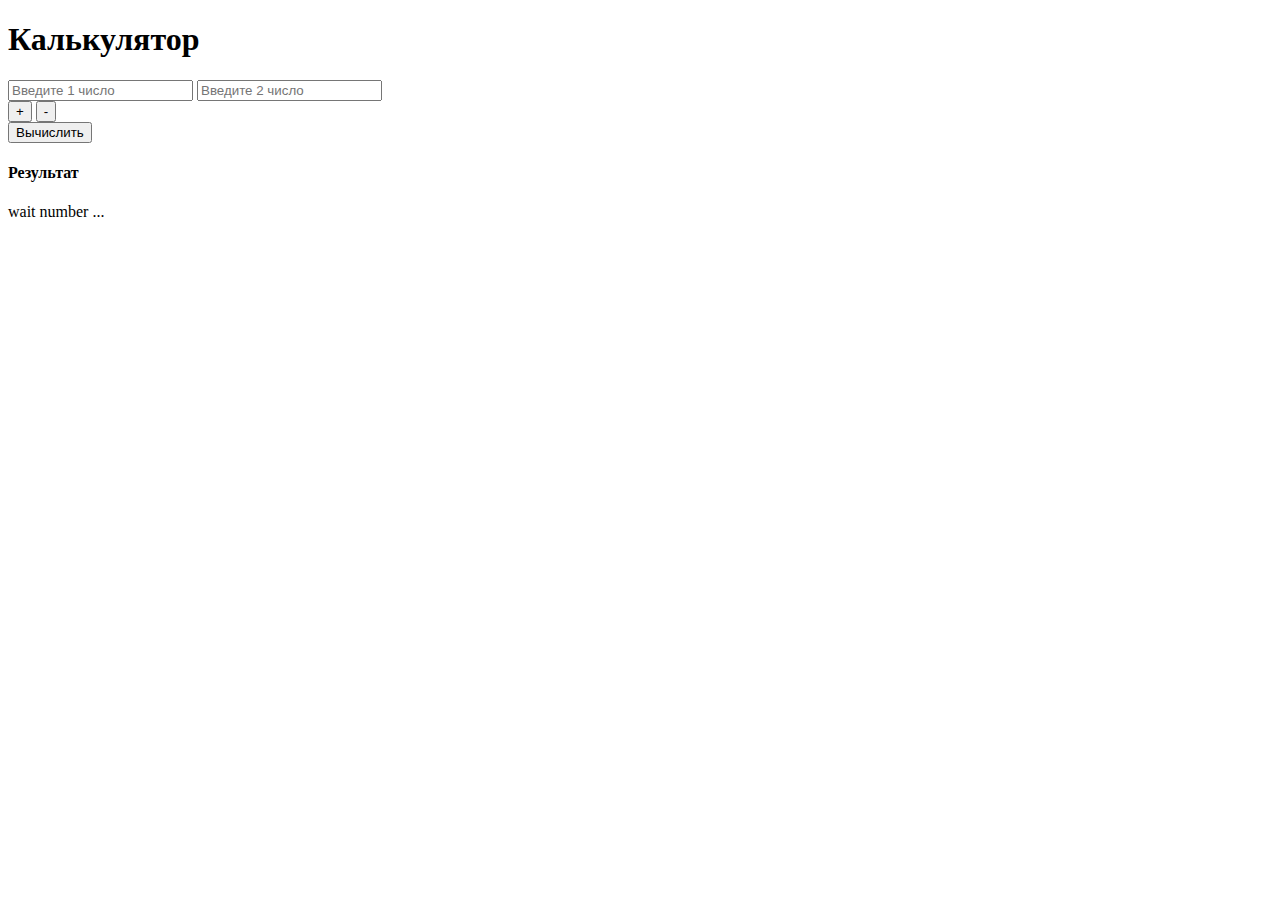
<file: caltulator/index.html>
<!DOCTYPE html>
<html lang="en">
<head>
    <meta charset="UTF-8">
    <meta http-equiv="X-UA-Compatible" content="IE-edge">
    <meta name="viewport" content="width=device-width, initial-scale=1.0">
    <link
       rel="shortcut icon"
       href="https://result.school/logo-result.school.png">
     <link
     href="https://cdn.jsdelivr.net/npm/bootstrap@5.3.0-alpha3/dist/css/bootstrap.min.css"
     rel="stylesheet"
     integrity="sha384-KK94CHFLLe+nY2dmCWGMq91rCGa5gtU4mk92HdvYe+M/SXH301p5ILy+dN9+nJOZ"
     crossorigin="anonymous">
     <script src="app.js" defer></script>  
    <title>Document</title>
    </head>
<body class="bg-dark text-light">
  <div class="container w-50 pt-5">
    <h1>Калькулятор</h1>
    <input
    type="number"
    class="form-control mb-2"
    placeholder="Введите 1 число"
    id="input1"
    value="a">
    <input
    type="number"
    class="form-control mb-2"
    placeholder="Введите 2 число"
    id="input2"
    value="b">
    <div class="d-flex mb-2">
      <button class="btn btn-success flex-grow-1 mx-2" id="plus">+</button>
      <button class="btn btn-danger flex-grow-1 mx-2" id="minus">-</button>
    </div>
    <button class="btn btn-outline-info w-100 mb-2" id="submit">
      Вычислить
    </button>

  <div class="text-bg-light p3 text-center">
    <h4>Результат</h4>
    <p id="result" class="mb-0">wait number ...</p>
  </div>
  </div>
  
</body>
</html>
</file>
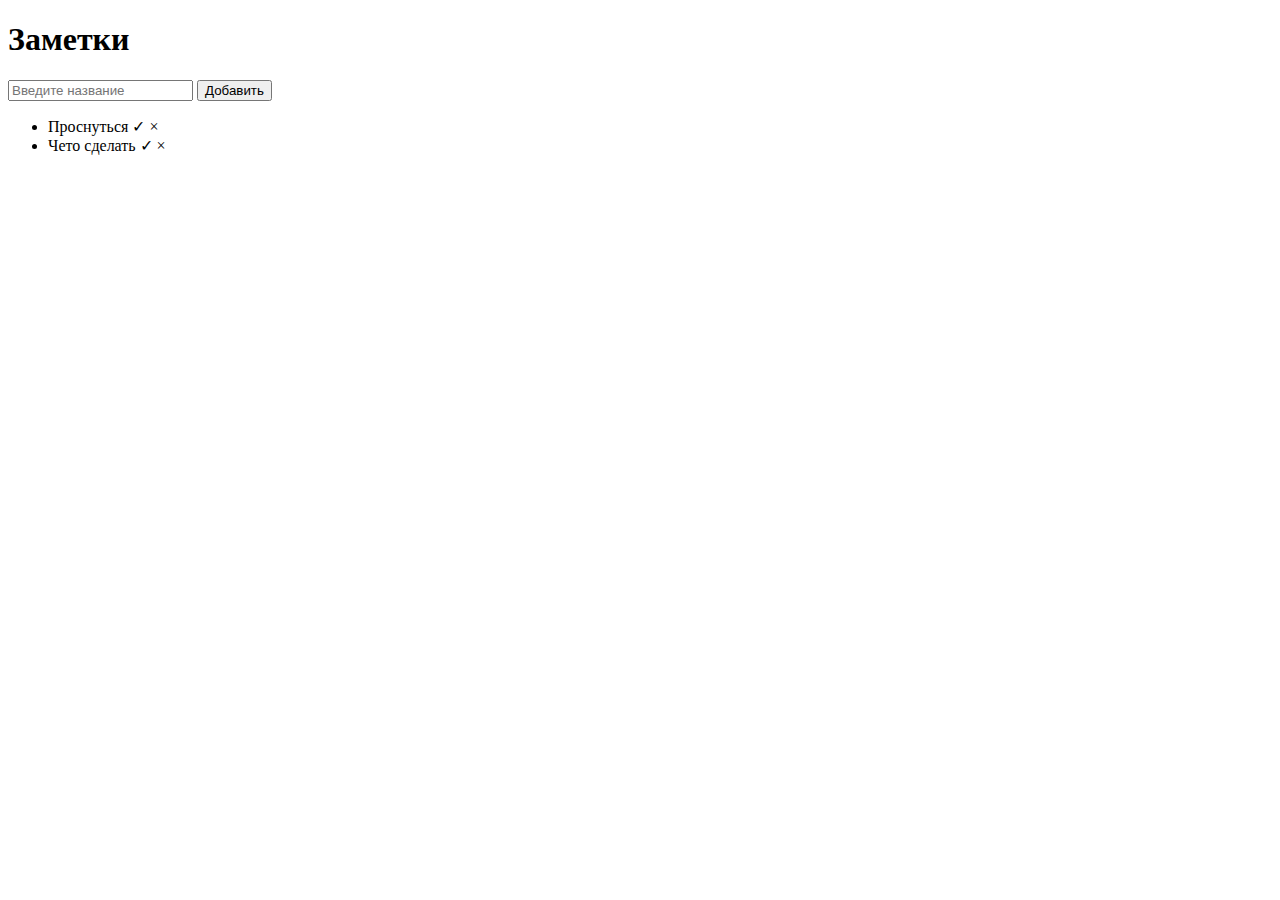
<file: massive/index.html>
<!DOCTYPE html>
<html lang="en">
<head>
    <meta charset="UTF-8">
    <meta http-equiv="X-UA-Compatible" content="IE-edge">
    <meta name="viewport" content="width=device-width, initial-scale=1.0">
    <link
       rel="shortcut icon"
       href="https://result.school/logo-result.school.png">
     <link
     href="https://cdn.jsdelivr.net/npm/bootstrap@5.3.0-alpha3/dist/css/bootstrap.min.css"
     rel="stylesheet"
     integrity="sha384-KK94CHFLLe+nY2dmCWGMq91rCGa5gtU4mk92HdvYe+M/SXH301p5ILy+dN9+nJOZ"
     crossorigin="anonymous">
     <script src="app.js" defer></script>  
    <title>Document</title>
    </head>
    <body class="bg-dark text-white">
            <div class="container w-50 pt-5">
            <h1>Заметки</h1>
            <input 
            type="text"
            class="form-control mb-2"
            placeholder="Введите название"
            id="title">
            <button class="btn btn-outline-info w-100 mb-2" id="create">
                Добавить
            </button>

            <ul class="list-group list-group-flush" id="list">
                <!-- <li class="list-group-item d-flex justify-content-between align-items-center">
                    <span>Название</span>
                    <span>
                        <span class="btn btn-small btn-success">&check;</span>
                        <span class="btn btn-small btn-danger">&times;</span>
                    </span>
                </li> -->
            </ul>
        </div>     
    </body>
</file>
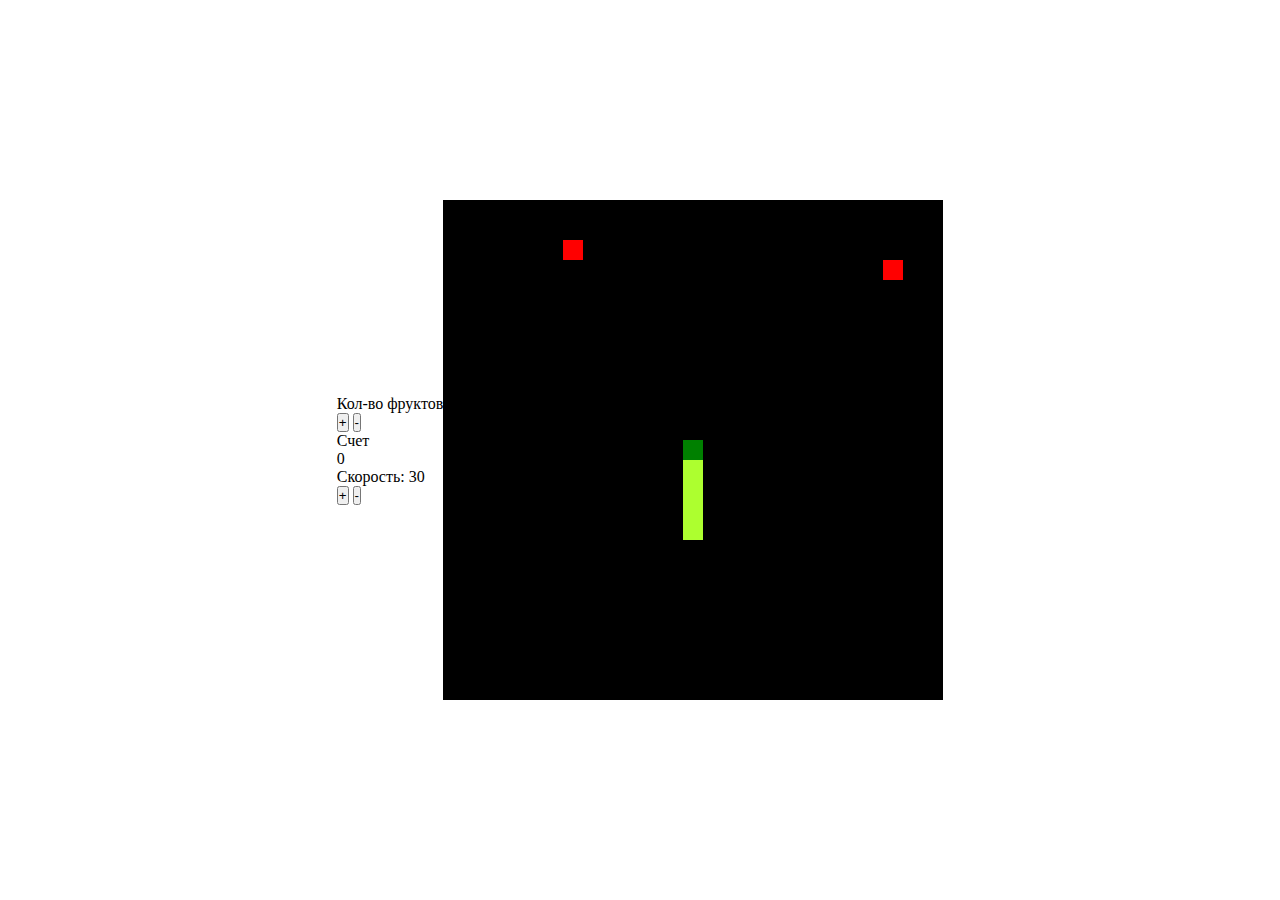
<file: snake/index.html>
<!DOCTYPE html>
<html lang="en">
<head>
    <meta charset="UTF-8">
    <title>Title</title>
    <link rel="stylesheet" href="style.css">
</head>
<body>

<div class="game-controls">
    <div class="control">
        <p>Кол-во фруктов</p>
        <button class="control-button">+</button>
        <button class="control-button">-</button>
    </div>
    <div class="control">
        <p>Счет</p>
        <span class="score">0</span>
    </div>
    <div class="control">
        <p>Скорость: <span class="speed">30</span></p>
    </div>
    <div class="control">
        <button class="control-button">+</button>
        <button class="control-button">-</button>
    </div>
</div>

<div class="game"></div>

<script src="index.js"></script>
</body>
</html>
</file>
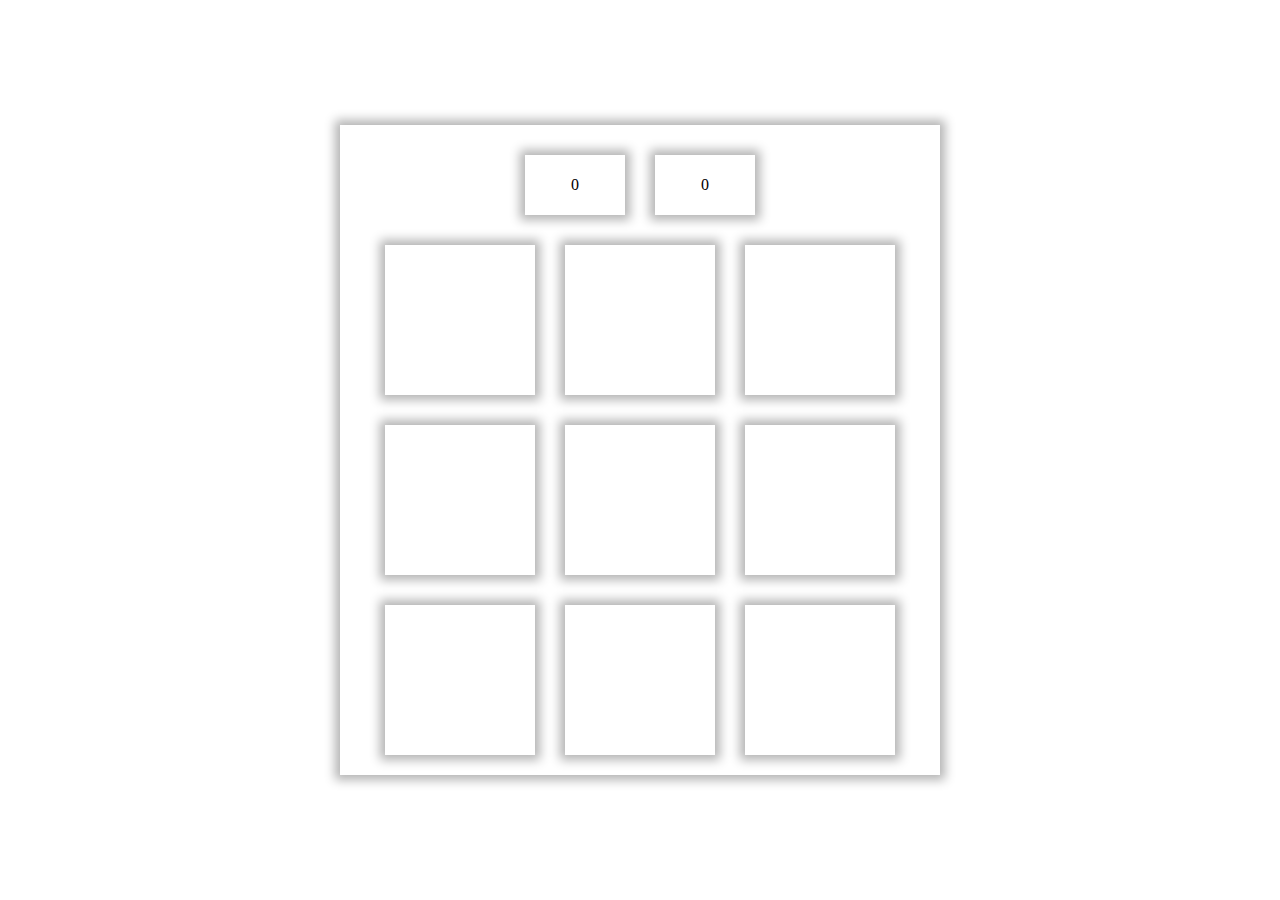
<file: tic-tac-toe/index.html>
<!DOCTYPE html>
<html lang="en">
<head>
    <meta charset="UTF-8">
    <title>Title</title>
    <link rel="stylesheet" href="style.css">
</head>
<body>
<div class="game">
    <div class="game__head">
        <div class="game__score">
            <span>0</span>
        </div>
        <div class="game__score">
            <span>0</span>
        </div>
    </div>
    <div class="game__body">
        <div class="game__field"></div>
        <div class="game__field"></div>
        <div class="game__field"></div>
        <div class="game__field"></div>
        <div class="game__field"></div>
        <div class="game__field"></div>
        <div class="game__field"></div>
        <div class="game__field"></div>
        <div class="game__field"></div>
    </div>
</div>
<script src="index.js"></script>
</body>
</html>
</file>
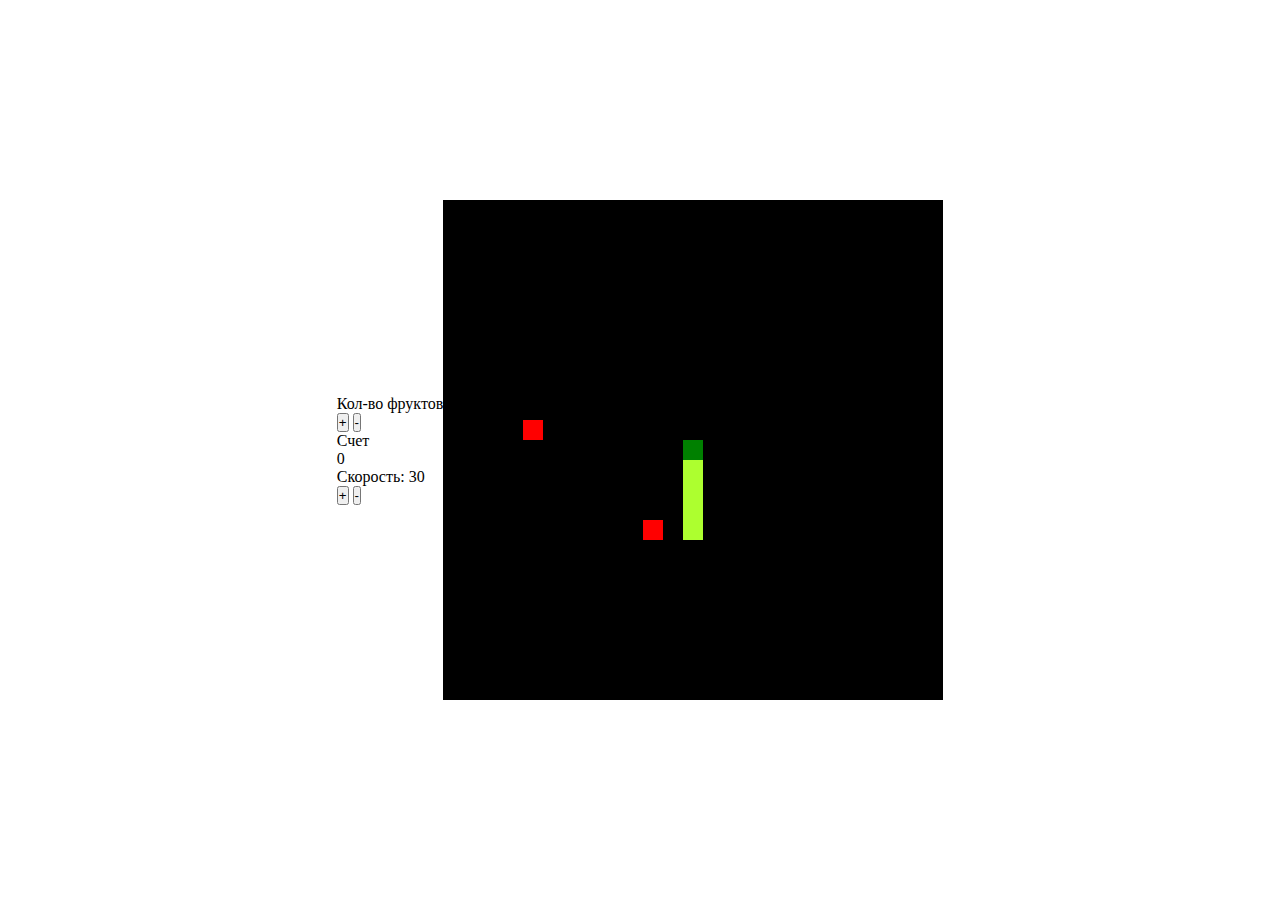
<file: snake/index (1).html>
<!DOCTYPE html>
<html lang="en">
<head>
    <meta charset="UTF-8">
    <title>Title</title>
    <link rel="stylesheet" href="style.css">
</head>
<body>

<div class="game-controls">
    <div class="control">
        <p>Кол-во фруктов</p>
        <button class="control-button">+</button>
        <button class="control-button">-</button>
    </div>
    <div class="control">
        <p>Счет</p>
        <span class="score">0</span>
    </div>
    <div class="control">
        <p>Скорость: <span class="speed">30</span></p>
    </div>
    <div class="control">
        <button class="control-button">+</button>
        <button class="control-button">-</button>
    </div>
</div>

<div class="game"></div>

<script src="index.js"></script>
</body>
</html>
</file>
<file: snake/style.css>
* {
    padding: 0;
    margin: 0;
    box-sizing: border-box;
}

body {
    display: flex;
    justify-content: center;
    align-items: center;
    min-height: 100vh;
}

.game {
    width: 500px;
    height: 500px;
    display: flex;
    flex-wrap: wrap;
}

.block {
    background: black;
    width: 20px;
    height: 20px;
}

.head {
    background: green;
}

.tail {
    background: greenyellow;
}

.fruit {
    background: red;
}
</file>
<file: tic-tac-toe/style.css>
* {
    margin: 0;
    padding: 0;
    box-sizing: border-box;
}

body {
    min-height: 100vh;
    display: flex;
    align-items: center;
    padding: 30px 10px;
}

.game {
    margin: 0 auto;
    width: 600px;
    box-shadow: 0 0 10px 5px rgba(0, 0, 0, 0.3);
    padding-bottom: 20px;
}

.game__head {
    width: 100%;
    display: flex;
    justify-content: center;
    gap: 30px;
    padding: 30px 0;
}

.game__score {
    display: flex;
    width: 100px;
    height: 60px;
    box-shadow: 0 0 10px 5px rgba(0, 0, 0, 0.3);
    justify-content: center;
    align-items: center;
}

.game__body {
    display: flex;
    gap: 30px;
    flex-wrap: wrap;
    justify-content: center;
}

.game__field {
    position: relative;
    width: 150px;
    height: 150px;
    box-shadow: 0 0 10px 5px rgba(0, 0, 0, 0.3);
    cursor: pointer;
}

.game__field:hover:before {
    position: absolute;
    content: '';
    background: black;
    opacity: 0.3;
    width: 100%;
    height: 100%;
    top: 0;
    left: 0;
}

.cross {
    background: blue;
}

.zero {
    background: red;
}
</file>
